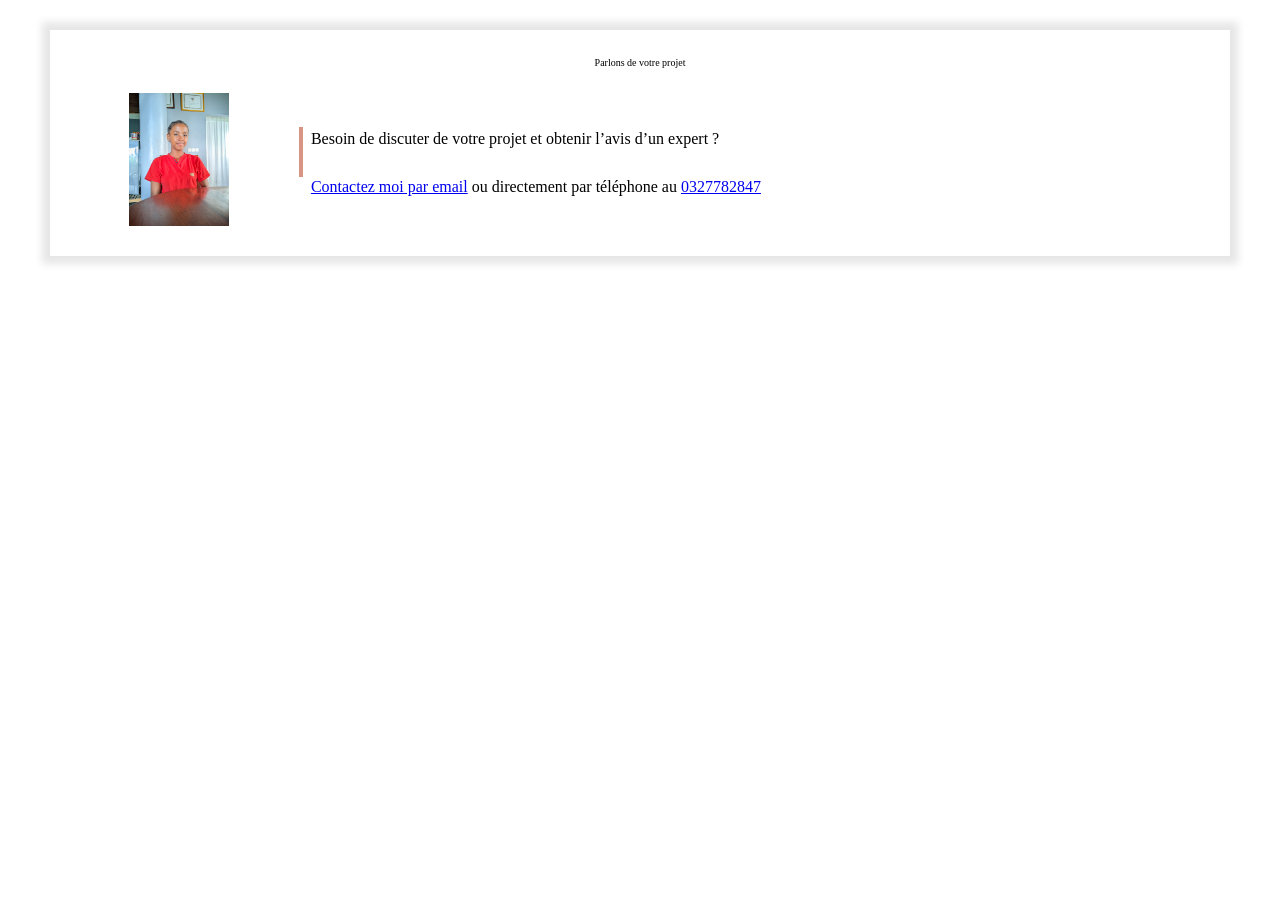
<file: contactframe.html>
<!DOCTYPE html>
<html lang="fr">
<head>
    <meta charset="UTF-8">
    <meta name="viewport" content="width=device-width, initial-scale=1.0">
    <link rel="stylesheet" href="style.css">
</head>
<body>
    <div class="frame">
        <p class="frame-title">Parlons de votre projet</p>
        <table style="width: 100%">
            <tr>
                <td valign="top" align="center"><img src="mon profil 1.jpg" style="width: 100px"></td>
                <td>
                    <div class="texte-avec-ligne-verticale"
                    style="margin-left: 20px">
                        <p>
                            Besoin de discuter de votre projet 
                            et obtenir l’avis d’un expert ?
                            <br><br>
                            <a href="mailto: rasoanandrasanajoella62@gmail.com?subject=Contact%20depuis%20">Contactez moi par email</a> ou directement
                            par téléphone au <a href="tel:+261327782847">0327782847</a>

                        </p>
                    </div>
                </td>
            </tr>
        </table>

    </div>
</body>
</file>
<file: style.css>
* {
    box-sizing: border-box;
}


:root {
    --color1: #D89584;
    --color2: #F4F4F4;
}

body {
    margin: 0;
    font-family: Arial,;
    line-height: 1.5;
}

iframe{
   width: 100%;
   border: none;
   height: 350px;
}
       div.cover{
            background:url(cover_overlay.png) no-repeat center/100% 100% ,url(cover.jpg) no-repeat center/cover;
            height: 360px;
            position: relative;         
        } 

        img.cover-profil{
           height: 100px;
           position: relative;
           left: 50%;
           margin-left: -50px;
           margin-top: 50px;
          
                      
        }
        h1{
           color: white;
           text-align: center;
           font-size: 42px;
           margin-top: 10px;
           margin-bottom: 0px;         
        }
        div.cover p{
           color: lightgray;
           text-align: center;
           margin-top: 8px;
           font-size: 14px;
        }

div.cover-contact {
    /* background-color: #FF000080; */
    position: absolute;
    top: 20px;
    left: 10px;
    border-left: 4px solid var(--color1);
    padding-left: 8px;
}

div.cover-contact p {
    text-align: left;
    margin-top: 0px;
    margin-bottom: 0px;
}

div.cover-contact p:first-child {
    margin-bottom: 14px;
}

div.cover-contact * {
    color: white;
    font-size: 14px;
}

a.contact-button {
    color: var(--color1);
    border: 3px solid var(--color1);
    padding: 8px 20px;
    text-decoration: none;
    background-color: #00000040;
    display: inline-block;
    margin-top: 18px;
    font-size: 14px;
}

a.contact-button-portfolio{
    position: absolute;
    right: 20px;
    top: 5px;
}

a.contact-button:hover {
    color: white;
    border: 3px solid white;
}

.section {
    padding-left: 40px;
    padding-right: 40px;
    padding-top: 30px;
    padding-bottom: 30px;
    overflow: auto;
}

div.section-grise1 {
    background: url(triangle2white.svg) no-repeat center bottom -1px/100%;
    background-color: var(--color2);
    padding-bottom: 70px;
}

div.section-grise2 {
    background: url(triangle1white.svg) no-repeat center top/100%;
    background-color: var(--color2);
    padding-top: 80px;
}

h2 {
    text-align: center;
    font-size: 34px;
    margin-top: 0px;
}

div.separateur {
    background-color: #979797;
    height: 1px;
    width: 150px;
    position: relative;
    left: 50%;
    margin-left: -75px;
}

div.section-grise1 p {
    font-size: 22px;
    color: #656565;
    text-align: center;
    max-width: 450px;
    margin-left: auto;
    margin-right: auto;
}


img.col-contenu{
    width: 30%;
}

div.col-contenu{
    width: 60%;
    padding-left: 16px;
}


.float-right {
    float: right;
}

div.texte-avec-ligne-verticale {
    border-left: 4px solid var(--color1);
    padding-left: 8px;
    height: 50px;
    display: inline-block;
}

div.texte-avec-ligne-verticale p {
    margin-top: 0;
}

div.barre-verticale {
    height: 50px;
    width: 4px;
    background-color: var(--color1);
    margin-right: 8px;
}

.col-portfolio {
    width: 47%;

}

div.frame {
    margin: 30px 50px;
    padding: 20px 30px;
    background-color: white;
    box-shadow: 0px 0px 8px 8px rgba(0, 0, 0, 0.1);
}

p.frame-title {
    font-size: 10px;    
    margin-top: 5px;
    margin-bottom: 20px;
    text-align: center;
}

div.frame img{
   width: 100px;
   
}

/* PORTFOLIO */
.portfolio-header {
    height: 90px;
    background: url(header.jpg) no-repeat center/cover;
    position: relative;
}

.portfolio-header-title {
    font-size: 16px;
    font-weight: bold;
    color: white;
    padding-top: 3px;
    padding-left: 5px;
}

h1.portfolio {
    font-size: 46px;
    color: black;
    line-height: 1;
    padding-top: 10px;
}

h2.portfolio {
    font-size: 26px;
    color: black;
    font-weight: normal;
    margin-bottom: 0;
}

a.portfolio-back {
    color: var(--color1);
    margin-left: -10px;
}

img.portfolio {
    width: 80%;
    max-width: 475px;
}

.display-mobile {
    display: none;
}



    /* RESPONSIVE DESIGN : MOBILE */
@media only screen and (max-width: 767px) {
    img.cover-profile {
        height: 90px;
        margin-top: 75px;
    }
    
    h1 {
        font-size: 38px;
        margin-top: 6px;
        margin-bottom: 0px;
    }
    
    div.cover p {
        margin-top: 2px;
        font-size: 13px;
    }

    .section {
        padding-left: 20px;
        padding-right: 20px;
    }
    
    div.section-grise1 {
        padding-bottom: 40px;
    }

    h2 {
        font-size: 30px;
    }

    img.col-contenu {
        width: 100%;
    }
    
    div.col-contenu {
        width: 100%;
        padding-left: 0px;
        margin-top: 20px;
    }

    .col-portfolio {
        width: 100%;
        margin-bottom: 20px;
    }

    div.frame {
        margin: 0px 0px;
        padding: 0px 0px;
        box-shadow: none;
    }

    div.frame img {
        width: 70px;
    }

    /* POSTFOLIO - MOBILE */
    .portfolio-header-title {
        font-size: 19px;
        padding-top: 10px;
        padding-left: 4px;
    }

    a.contact-button {
        padding: 7px 12px;
        margin-top: 22px;
        font-size: 12px;
    }

    a.contact-button-portfolio {
        right: 12px; 
    }

    h1.portfolio {
        font-size: 40px;
    }
    
    h2.portfolio {
        font-size: 22px;
    }

    img.portfolio {
        width: 100%;
    }

    .display-mobile {
        display: block;
    }
}
</file>
